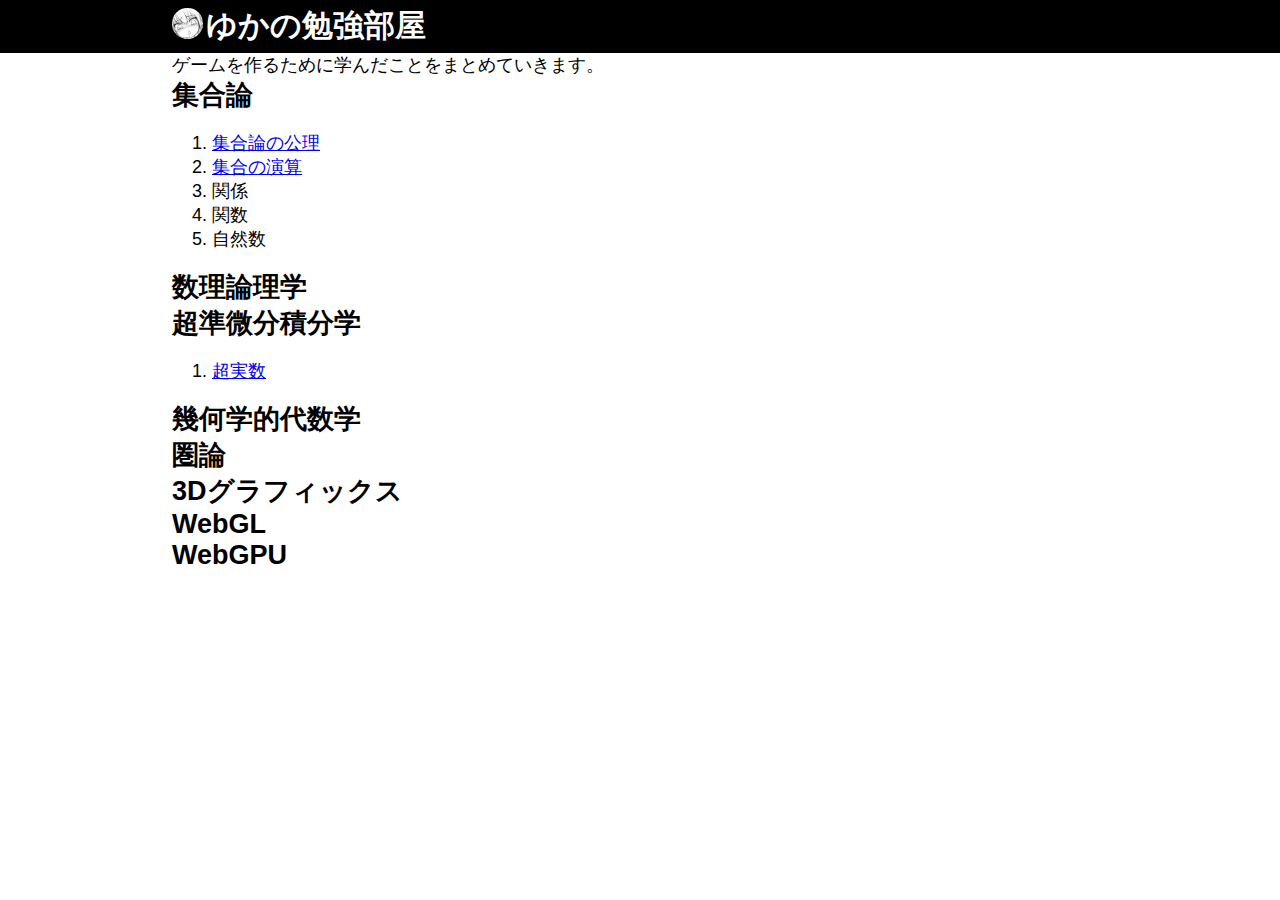
<file: index.html>
<!DOCTYPE html>
<html lang="ja">
    <head>
        <meta charset="UTF-8">
        <meta name="viewport" content="width=device-width, initial-scale=1.0">
        <link rel="stylesheet" href="/css/base.css">
        <title>ゆかの勉強部屋</title>
    </head>
    <body>
        <header>
            <hgroup><h1>ゆかの勉強部屋</h1></hgroup>
        </header>
        <p>
            ゲームを作るために学んだことをまとめていきます。
        </p>
        <nav>
            <h1>集合論</h1>
            <ol>
                <li><a href="/math/set/1.html">集合論の公理</a></li>
                <li><a href="/math/set/2.html">集合の演算</a></li>
                <li>関係</li>
                <li>関数</li>
                <li>自然数</li>
            </ol>
        </nav>
        <nav>
            <h1>数理論理学</h1>
        </nav>
        <nav>
            <h1>超準微分積分学</h1>
            <ol>
                <li><a href="/math/calculus/1.html">超実数</a></li>
            </ol>
        </nav>
        <nav>
            <h1>幾何学的代数学</h1>
        </nav>
        <nav>
            <h1>圏論</h1>
        </nav>
        <nav>
            <h1>3Dグラフィックス</h1>
        </nav>
        <nav>
            <h1>WebGL</h1>
        </nav>
        <nav>
            <h1>WebGPU</h1>
        </nav>
    </body>
</html>
</file>
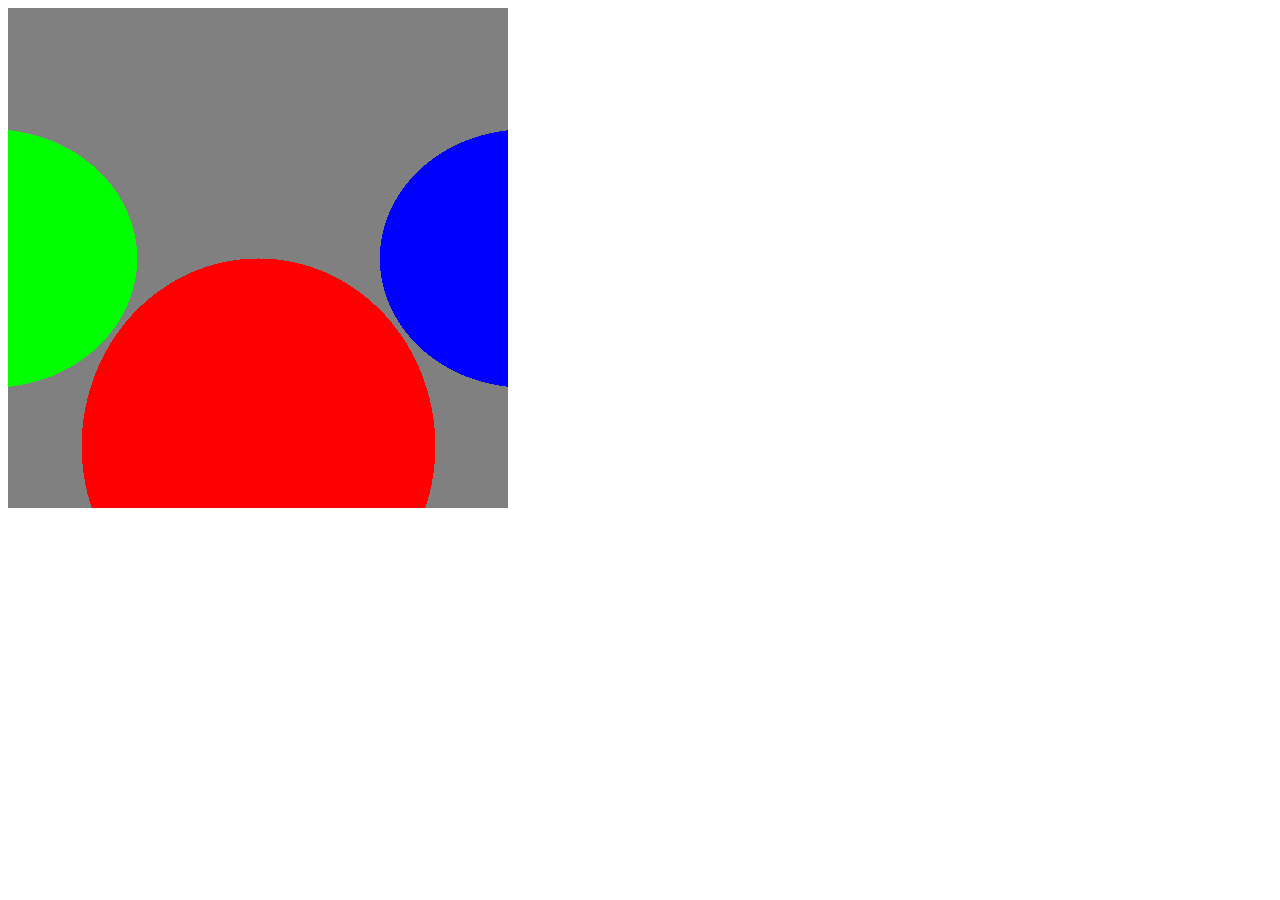
<file: jsr/1/index.html>
<!DOCTYPE html>
<html lang="ja">
<head>
    <meta charset="UTF-8">
    <meta http-equiv="X-UA-Compatible" content="IE=edge">
    <meta name="viewport" content="width=device-width, initial-scale=1.0">
    <script type="module" src="main.js"></script>
    <title>JavaScriptレイトレーサー</title>
</head>
<body></body>
</html>
</file>
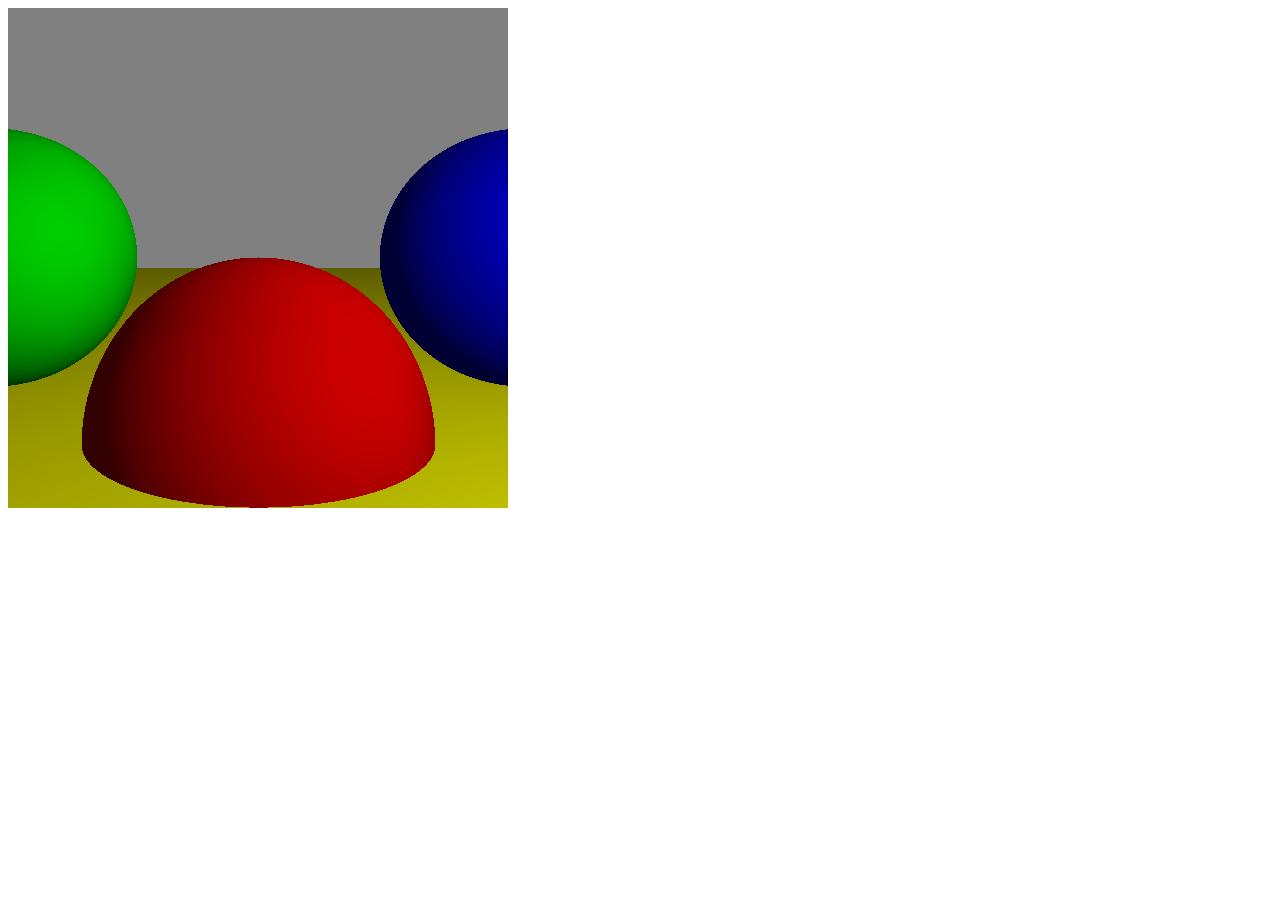
<file: jsr/2/index.html>
<!DOCTYPE html>
<html lang="ja">
<head>
    <meta charset="UTF-8">
    <meta http-equiv="X-UA-Compatible" content="IE=edge">
    <meta name="viewport" content="width=device-width, initial-scale=1.0">
    <script type="module" src="main.js" defer></script>
    <title>JavaScriptレイトレーサー</title>
</head>
<body>計算中です...</body>
</html>
</file>
<file: css/base.css>
:root {
    box-sizing: border-box;
    font-size: 1.125em;
}

*, *::before, *::after {
    box-sizing: inherit;
}

body {
    margin: 0;
    font-family: sans-serif;
}

body > header {
    background-color: black;
}

body > header h1, body > header h2 {
    display: inline-block;
    font-size: 1.7rem;
    color: white;
    font-weight: bold;
    margin: 0;
    padding: 0.2em 0;
}

body > header h1::before {
    display: inline-block;
    content: '';
    vertical-align: text-top;
    width: 1em;
    height: 1em;
    border-radius: 0.5em;
    margin-right: 0.1em;
    background-image: url('/img/icon.jpg');
    background-size: cover;
}

h1 {
    font-size: 1.5em;
    font-weight: bold;
    margin: 0;
}


article > section h1 {
    font-size: 1.2em;
}

section.proof h1 {
    font-size: 1em;
}

section.proof:after {
    display: block;
    content: '∎';
}

body > article, body > nav, body > p, body > header > hgroup {
    max-width: 52rem;
    margin: 0 auto;
}

section > p {
    margin-top: 1em;
    margin-bottom: 1em;
}

blockquote {
    margin: 1em 0;
    padding: 0.1em 0.5em;
    background-color:lightgray;
    border-radius: 0.5em;
}

em {
    font-weight: bold;
    font-style: normal;
}

blockquote > p:last-child {
    text-align: right;
}
</file>
